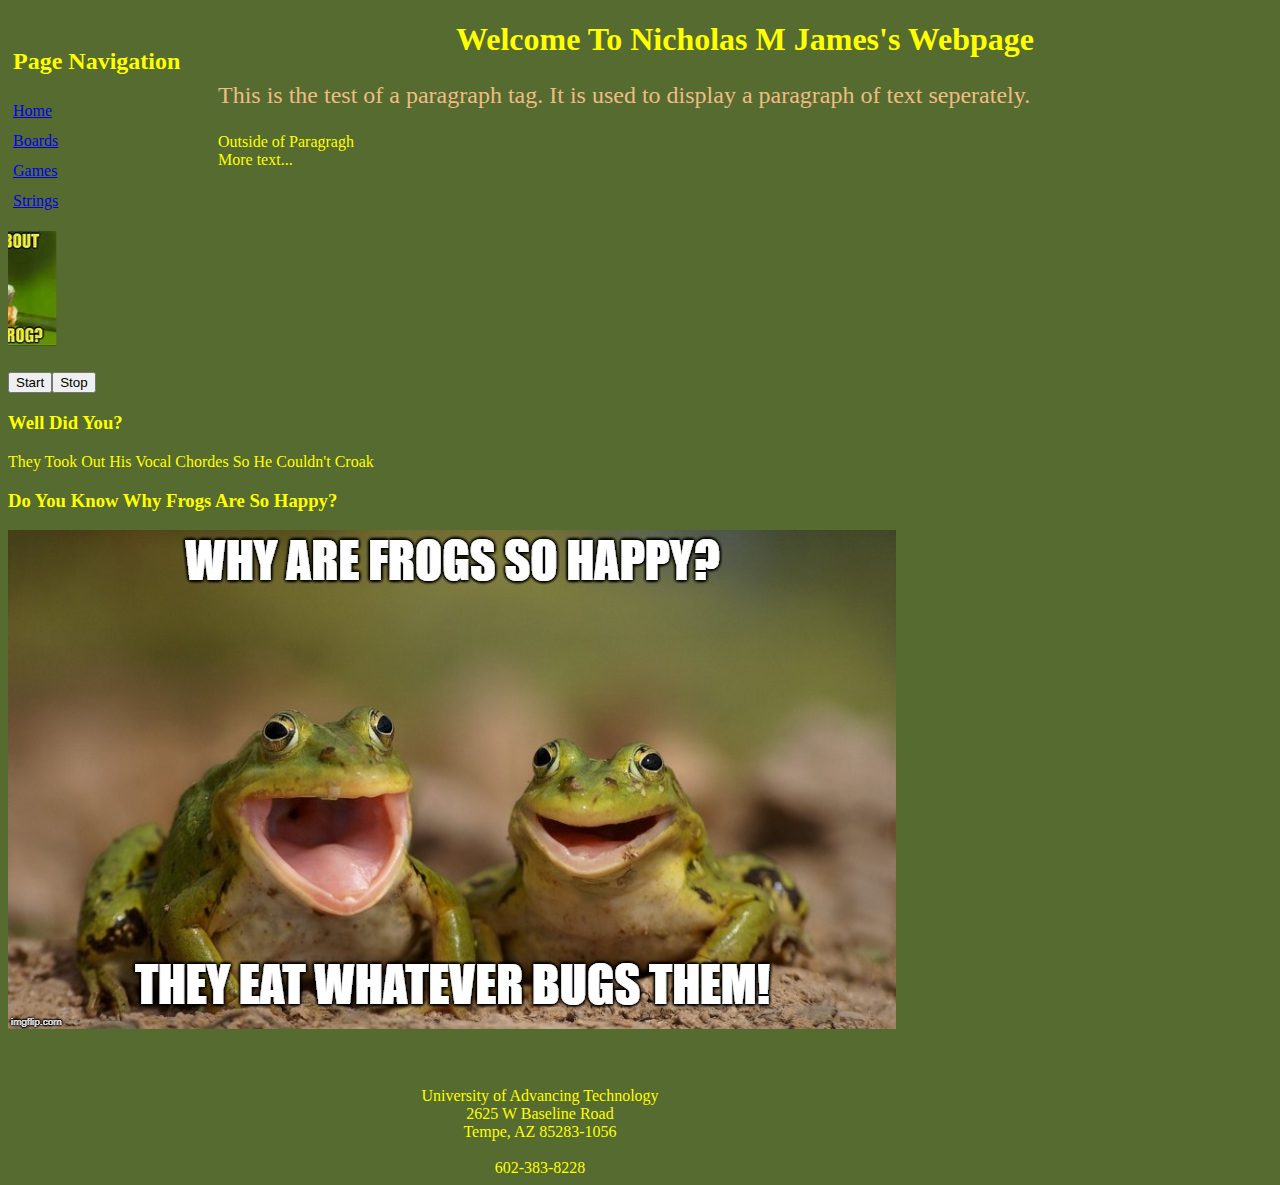
<file: index.html>
<!DOCTYPE html>
<html lang="en">
<!--For Prof. Prater Class CSC 102
    09Oct2023
    
    This is my assignment for week1-1 The Foundation NMJ

    30Oct2023
    
    4.1 Event driven programming
    Add start and stop buttons to start and stop memeImage moving-->

<head>
    <script src="indexCode.js"></script>
    <link rel="stylesheet" href="style.css">
    <meta charset="UTF-8">
    <meta name="viewport" content="width=device-width, initial-scale=1.0">
    <title>Nicholas M James's Website</title>
</head>

<body>
    <script>
        //this is a javascript comment nmj
    </script>
    <nav>
        <h2>
            Page Navigation
        </h2>
        <a href="./index.html">Home</a><br>
        <a href="./boards.html">Boards</a><br>
        <a href="./game.html">Games</a><br>
        <a href="./strings.html">Strings</a><br>
    </nav>
    <header>
        <h1>
            Welcome To Nicholas M James's Webpage
        </h1>
    </header>
    <p class="paraText">
        This is the test of a paragraph tag. It is used to display a paragraph of text seperately.
    </p>

    Outside of Paragragh <br>
    More text...
    <!--marquee to allow movement-->
    <marquee id="myMarquee" direction="right">
        <img id="memImage" src="OIP.jpg">
    </marquee>

    <br>
    <br>


    <!--for event driven programming, assignment 4.2-->
    <button onclick="startFun();" id="startButton">Start</button><button onclick="stopFun();"
        id="stopButton">Stop</button>
    <h3>Well Did You?</h3>
    They Took Out His Vocal Chordes So He Couldn't Croak

    <h3>Do You Know Why Frogs Are So Happy?</h3>

    <img src="whyarefrogssohappy.jpg">
    <br>
    <br>
    <br>
    <br>
    <footer>
        University of Advancing Technology<br>
        2625 W Baseline Road<br>
        Tempe, AZ 85283-1056<br>
        <br>602-383-8228
    </footer>
</body>

</html>
</file>
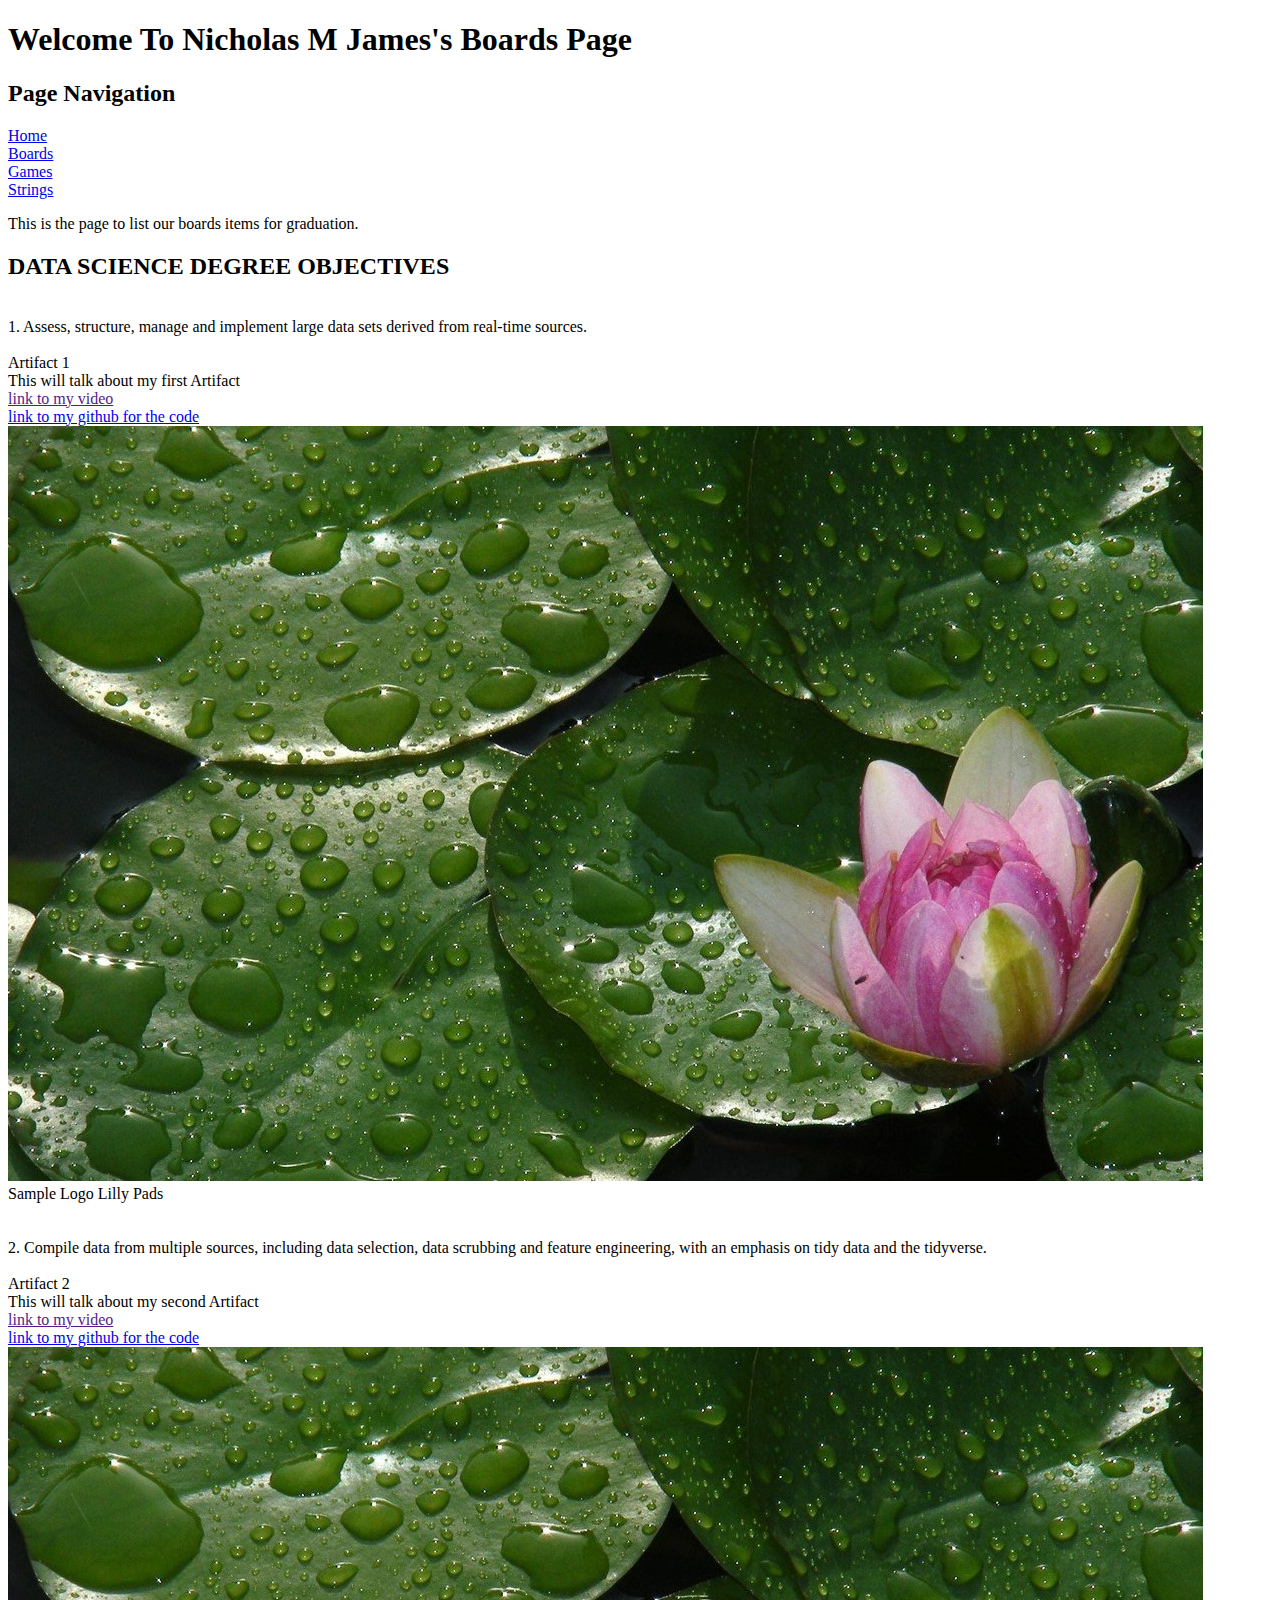
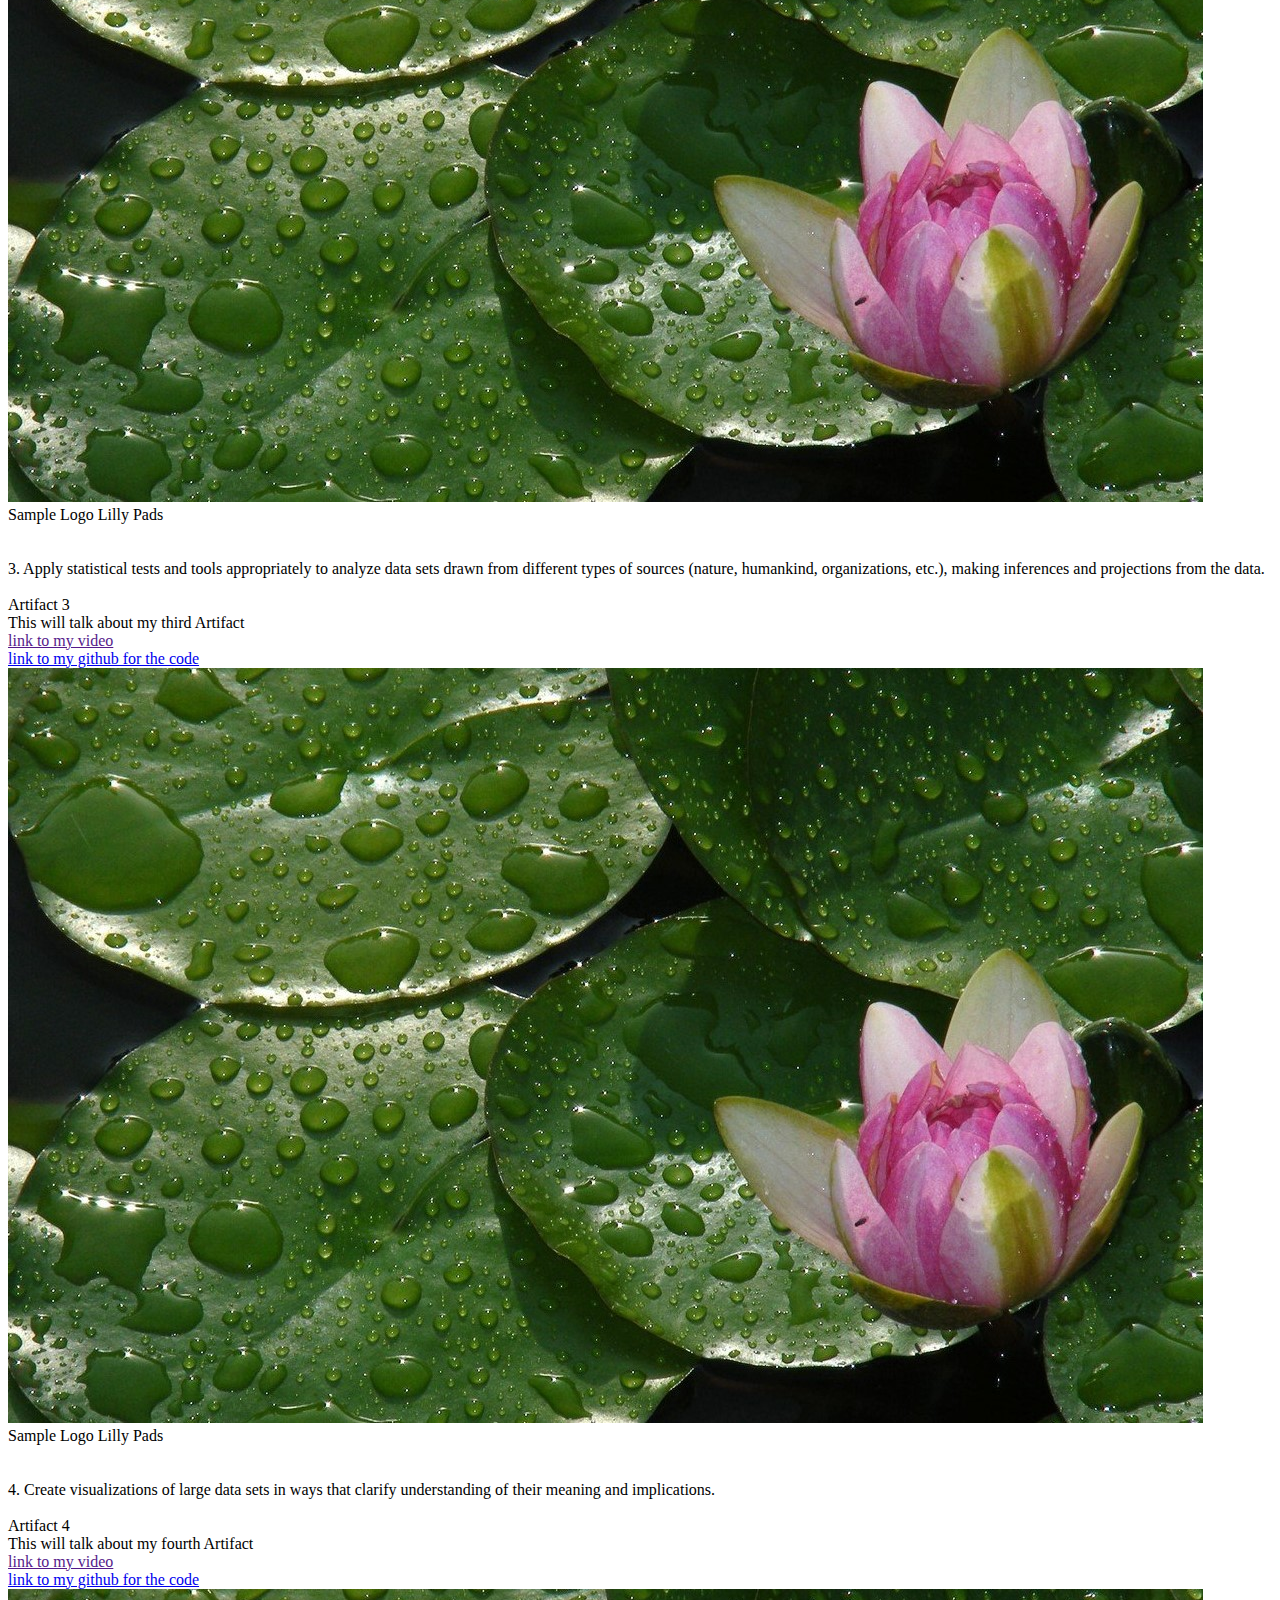
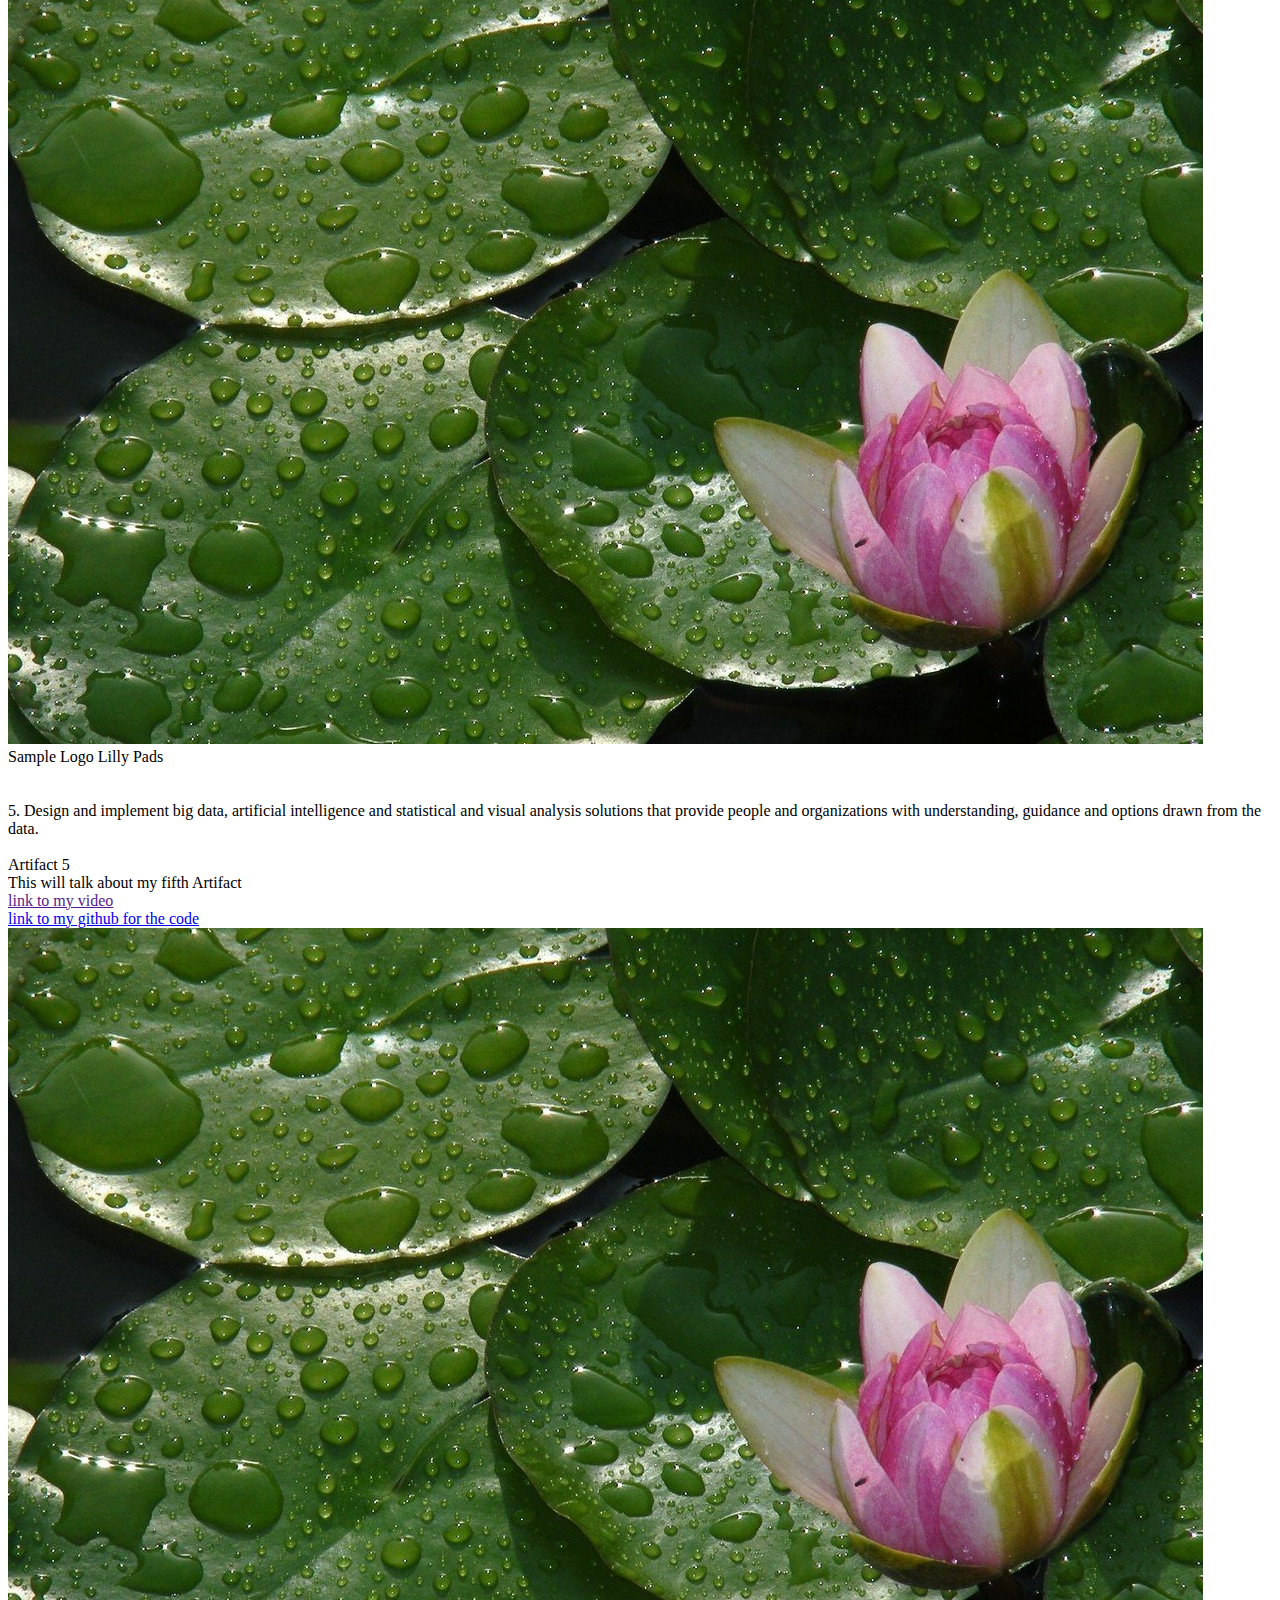
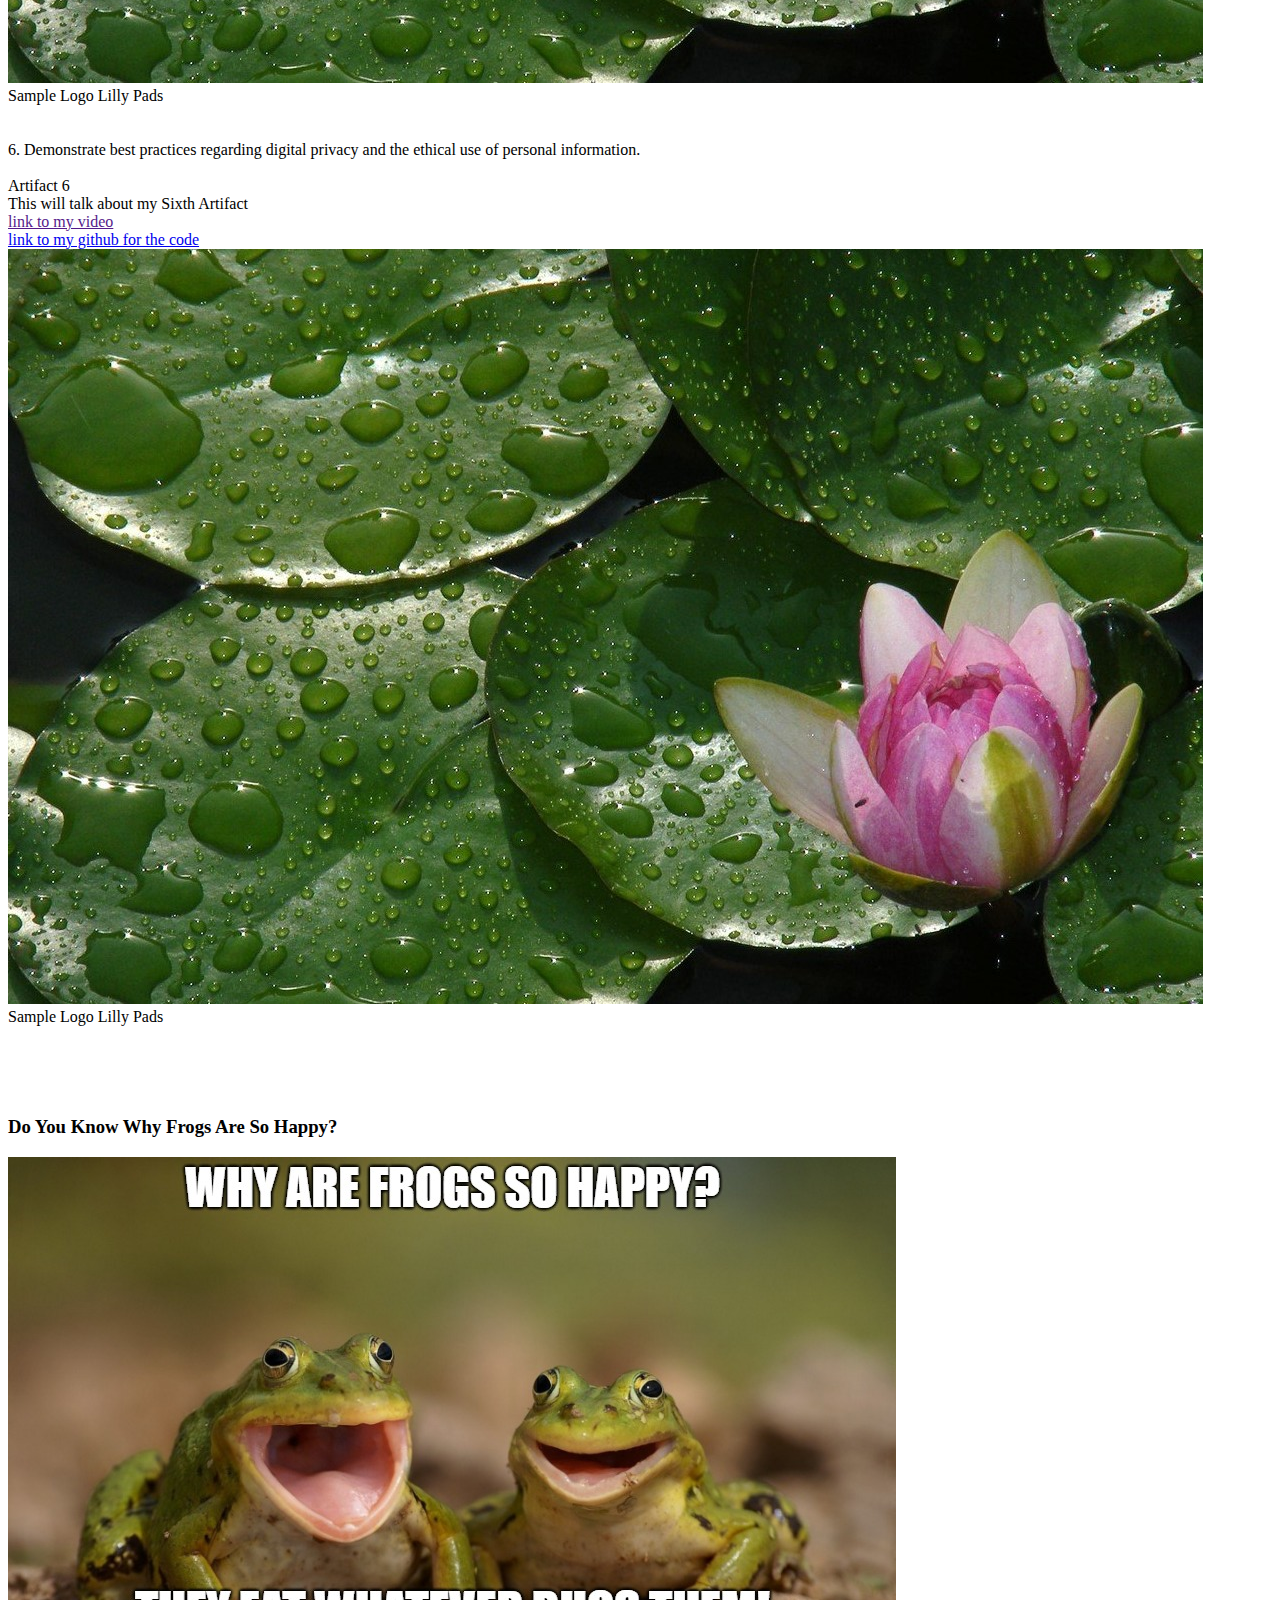
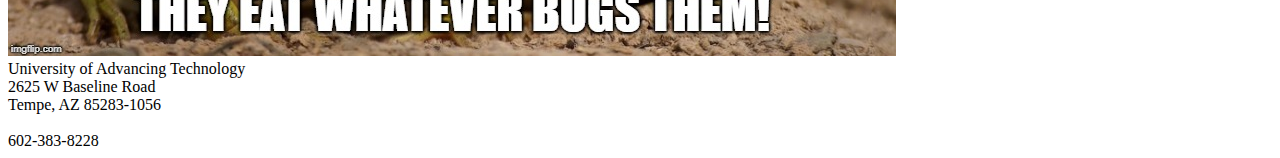
<file: boards.html>
<!DOCTYPE html>
<html lang="en">
<!--For Prof. Prater Class CSC 102
    09Oct2023

This is my assignment for week1-1 The Foundation NMJ-->

<head>
    <meta charset="UTF-8">
    <meta name="viewport" content="width=device-width, initial-scale=1.0">
    <title>Nicholas M James's Boards Page</title>
</head>

<body>
    <script>
        //this is a javascript comment nmj
    </script>
    <header>
        <h1>
            Welcome To Nicholas M James's Boards Page
        </h1>
    </header>
    <nav>
        <h2>
            Page Navigation
        </h2>
        <a href="./index.html">Home</a><br>
        <a href="./boards.html">Boards</a><br>
        <a href="./game.html">Games</a><br>
        <a href="./strings.html">Strings</a><br>
    </nav>
    <p>This is the page to list our boards items for graduation.</p>

    <h2>DATA SCIENCE DEGREE OBJECTIVES</h2><br>
    1. Assess, structure, manage and implement large data sets derived from real-time sources.<br>
    <br><!--Artifact for Objective 1-->
    Artifact 1<br>
    This will talk about my first Artifact<br>
    <a href="">link to my video </a><br><!--link a video-->
    <a href="https://github.com/nmjames86877/CSC102ASSIGNMT">link to my github for the
        code</a><br><!--link my github public repository-->
    <img src="pinkwaterlillywithwaterdroplets.jpg"><br><!--link to picture image source-->
    Sample Logo Lilly Pads<br>
    <br>
    <br>
    2. Compile data from multiple sources, including data selection, data scrubbing and feature engineering, with an
    emphasis
    on tidy data and the tidyverse.<br>
    <br>
    Artifact 2<br><!--Artifact for Objective 2-->
    This will talk about my second Artifact<br>
    <a href="">link to my video </a><br>
    <a href="https://github.com/nmjames86877/CSC102ASSIGNMT">link to my github for the code</a><br>
    <img src="pinkwaterlillywithwaterdroplets.jpg"><br>
    Sample Logo Lilly Pads<br>
    <br>
    <br>
    3. Apply statistical tests and tools appropriately to analyze data sets drawn from different types of sources
    (nature,
    humankind, organizations, etc.), making inferences and projections from the data.<br>
    <br>
    Artifact 3<br><!--Artifact for Objective 3-->
    This will talk about my third Artifact<br>
    <a href="">link to my video </a><br>
    <a href="https://github.com/nmjames86877/CSC102ASSIGNMT">link to my github for the code</a><br>
    <img src="pinkwaterlillywithwaterdroplets.jpg"><br>
    Sample Logo Lilly Pads<br>
    <br>
    <br>
    4. Create visualizations of large data sets in ways that clarify understanding of their meaning and
    implications.<br>
    <br>
    Artifact 4<br><!--Artifact for Objective 4-->
    This will talk about my fourth Artifact<br>
    <a href="">link to my video </a><br>
    <a href="https://github.com/nmjames86877/CSC102ASSIGNMT">link to my github for the code</a><br>
    <img src="pinkwaterlillywithwaterdroplets.jpg"><br>
    Sample Logo Lilly Pads<br>
    <br>
    <br>
    5. Design and implement big data, artificial intelligence and statistical and visual analysis solutions that provide
    people and
    organizations with understanding, guidance and options drawn from the data.<br>
    <br>
    Artifact 5<br><!--Artifact for Objective 5-->
    This will talk about my fifth Artifact<br>
    <a href="">link to my video </a><br>
    <a href="https://github.com/nmjames86877/CSC102ASSIGNMT">link to my github for the code</a><br>
    <img src="pinkwaterlillywithwaterdroplets.jpg"><br>
    Sample Logo Lilly Pads<br>
    <br>
    <br>
    6. Demonstrate best practices regarding digital privacy and the ethical use of personal information.<br>
    <br>
    Artifact 6<br><!--Artifact for Objective 6-->
    This will talk about my Sixth Artifact<br>
    <a href="">link to my video </a><br>
    <a href="https://github.com/nmjames86877/CSC102ASSIGNMT">link to my github for the code</a><br>
    <img src="pinkwaterlillywithwaterdroplets.jpg"><br>
    Sample Logo Lilly Pads<br>
    <br>
    <br>
    <br>
    <br>
    <h3>Do You Know Why Frogs Are So Happy?</h3>

    <img src="whyarefrogssohappy.jpg">
    <footer>
        University of Advancing Technology<br>
        2625 W Baseline Road<br>
        Tempe, AZ 85283-1056<br>
        <br>602-383-8228
    </footer>
</body>

</html>
</file>
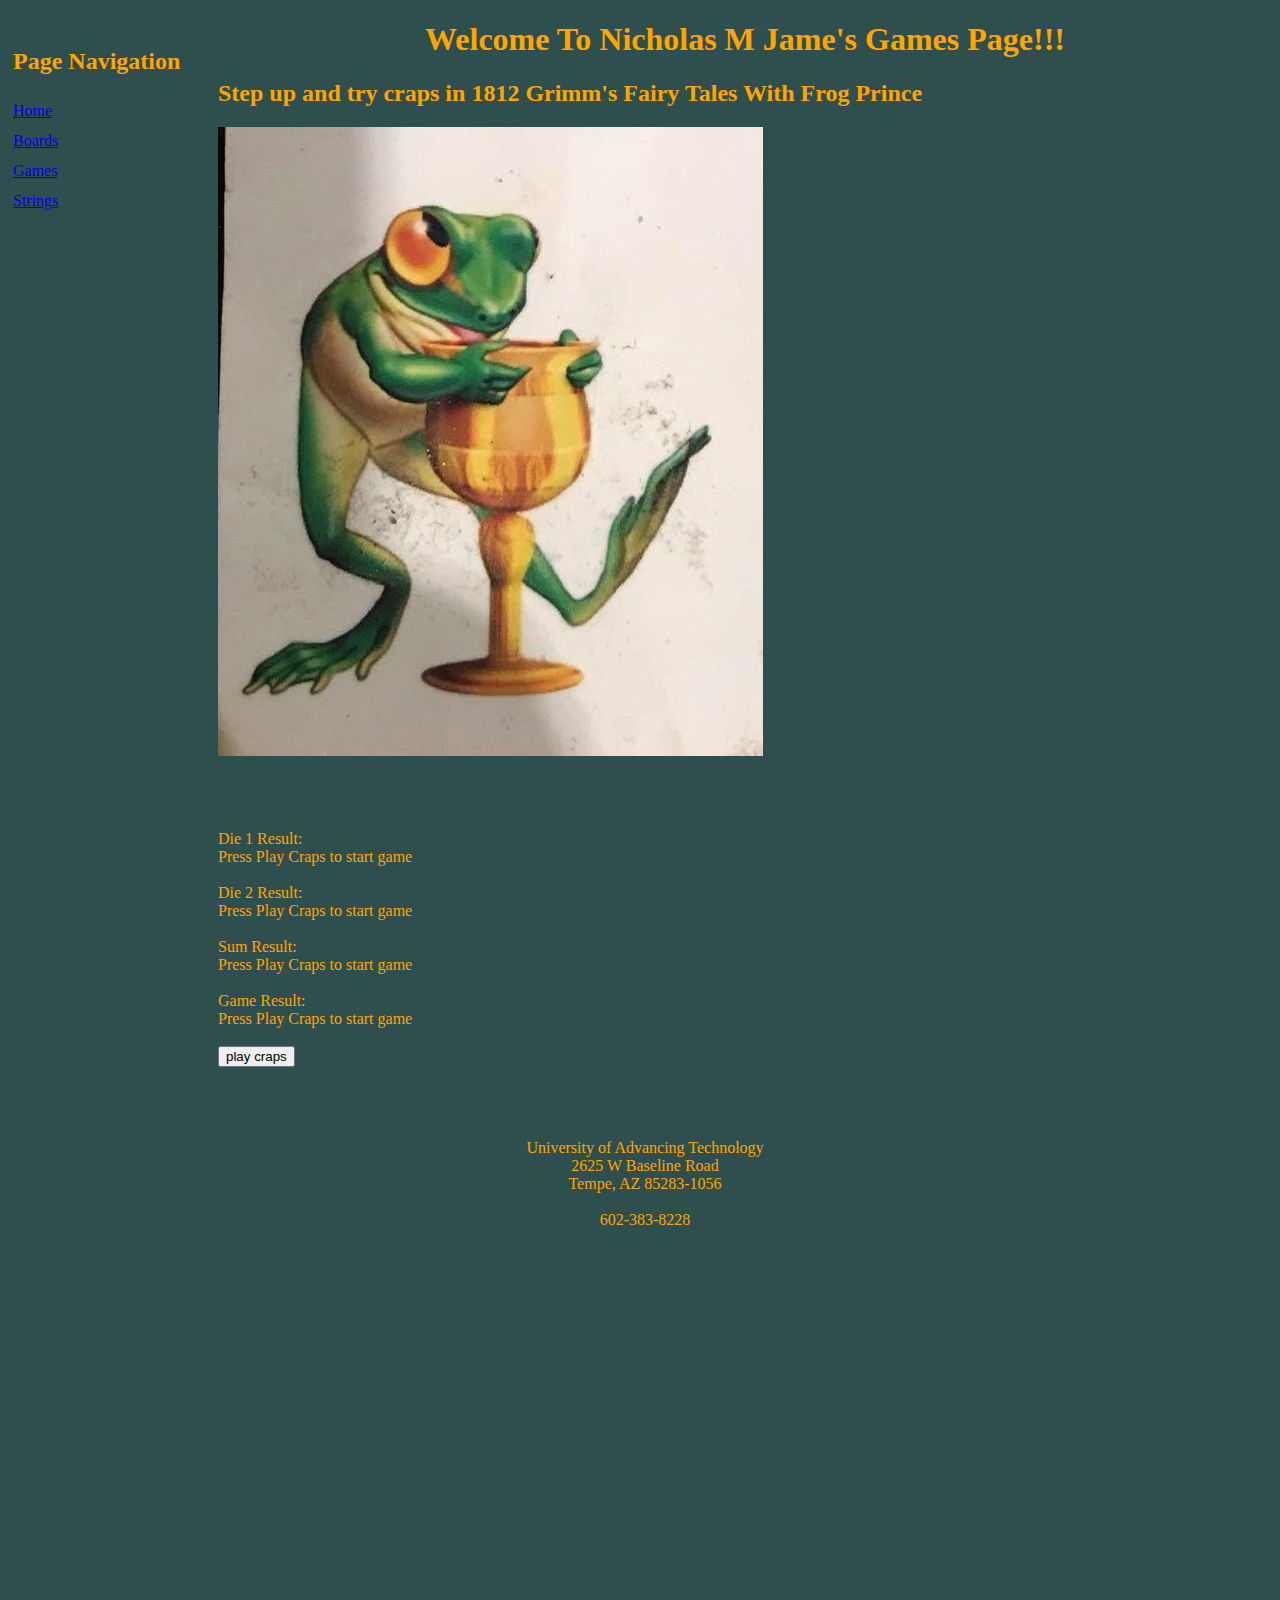
<file: game.html>
<!DOCTYPE html>
<html lang="en">

<head>
    <!--link my js file to the html-->
    <link rel="stylesheet" href="gameStyle.css">
    <script src="gameCode.js"></script>
    <meta charset="UTF-8">
    <meta name="viewport" content="width=device-width, initial-scale=1.0">
    <!--set the title for the page-->
    <title>Nicholas M James's Games Page</title>
</head>

<body>
    <nav>
        <h2>
            Page Navigation
        </h2>
        <a href="./index.html">Home</a><br>
        <a href="./boards.html">Boards</a><br>
        <a href="./game.html">Games</a><br>
        <a href="./strings.html">Strings</a><br>
    </nav>
    <header>
    <h1>Welcome To Nicholas M Jame's Games Page!!!</h1>
    </header>

    <h2>Step up and try craps in 1812 Grimm's Fairy Tales With Frog Prince</h2>
    <!--image source for picture of my frog with a goblet-->
    <p><img src="gobletmyfrgprnztatoos.jpg"></p>
    <br>
    <br>
    <br>
    <!--area to display die 1 result-->
    Die 1 Result: <div id="die1Res">Press Play Craps to start game</div><br>
    <!--area to display die 2 resluts-->
    Die 2 Result: <div id="die2Res">Press Play Craps to start game</div><br>
    <!--area to display sum of die1 and die 2-->
    Sum Result: <div id="sumRes">Press Play Craps to start game</div><br>
    <!--area to display message game result-->
    Game Result: <div id="gameRes">Press Play Craps to start game</div><br>

    <!--Button to start playing craps-->
    <button onclick="playCraps();">play craps</button><br>
    <br>
    <br>
    <br>
    <br>
    <footer>
        University of Advancing Technology<br>
        2625 W Baseline Road<br>
        Tempe, AZ 85283-1056<br>
        <br>602-383-8228
    </footer>
</body>

</html>
</file>
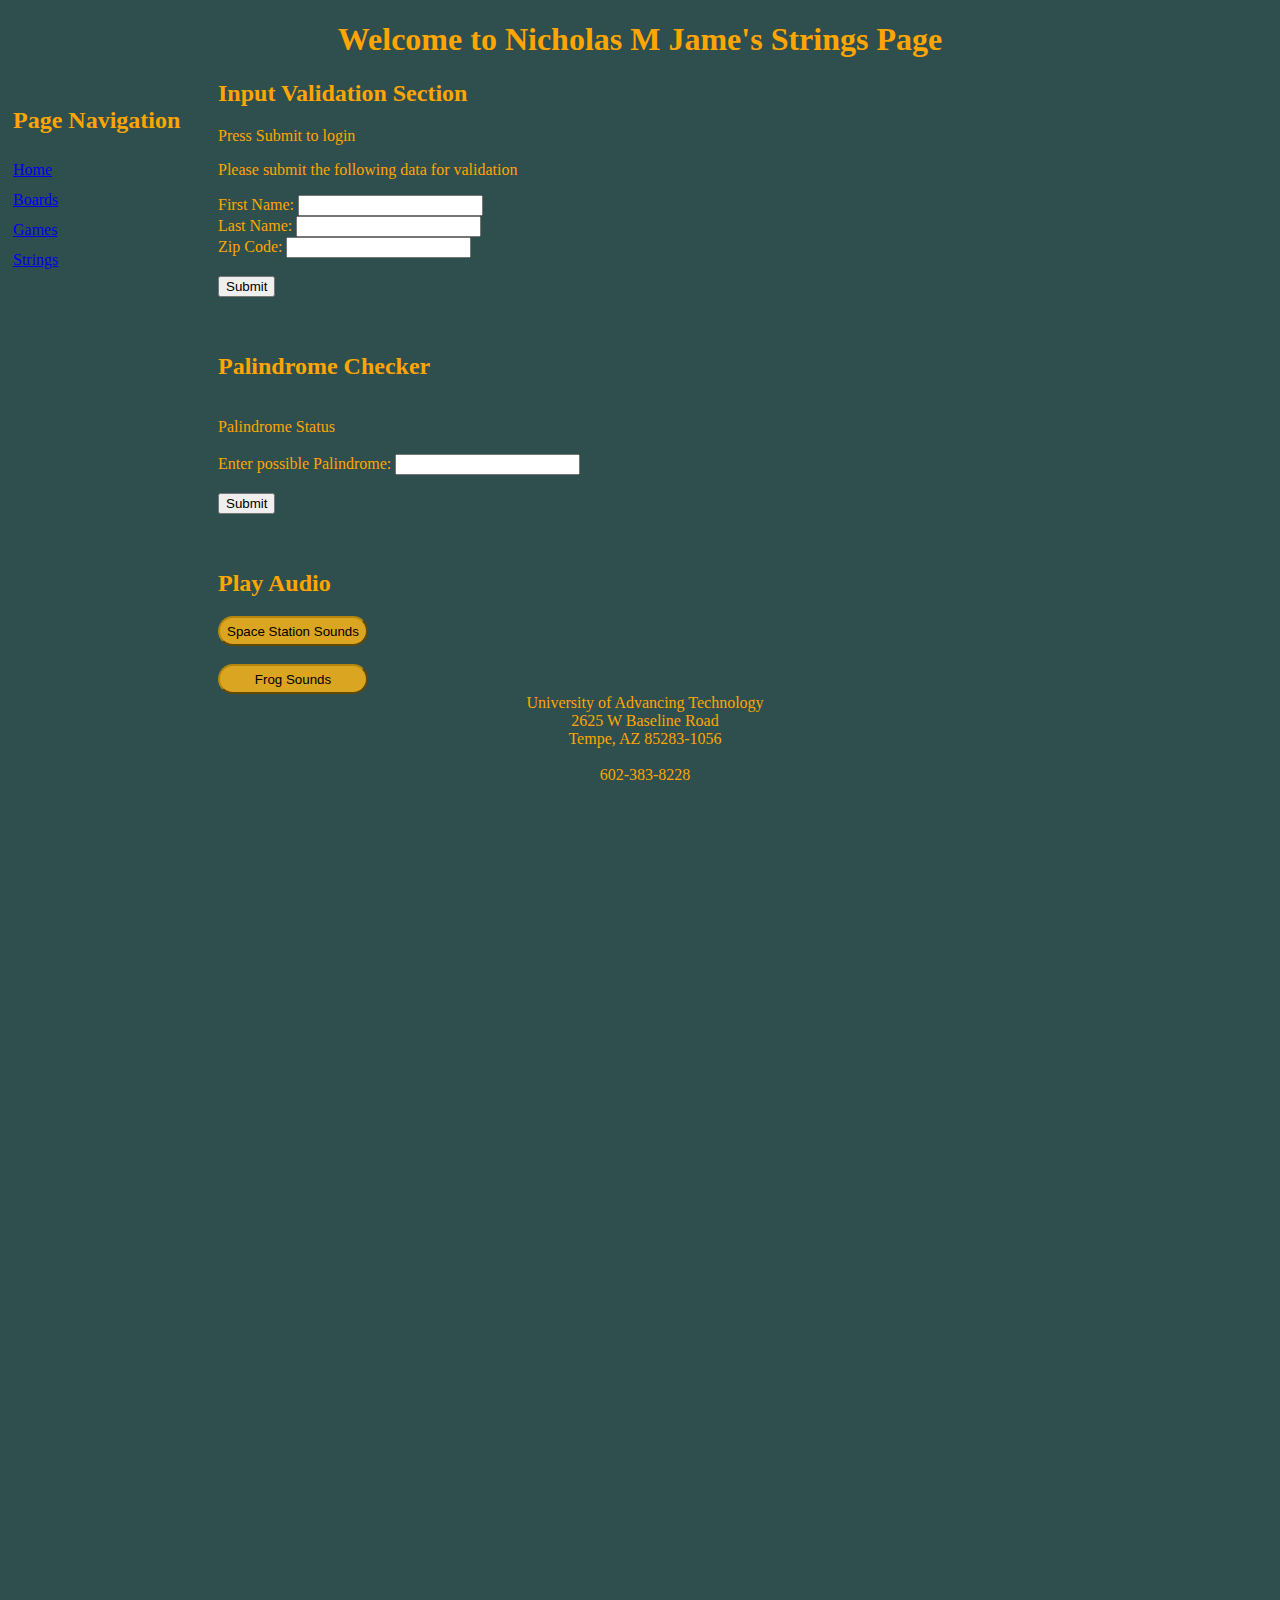
<file: strings.html>
<!DOCTYPE html>
<html lang="en">
<!--This is for week 3 of CSC102
    We will make a input validation form and a pallindrome checker
    Nicholas M James
    njames86877@uat.edu
    23Oct2023

    30Oct2023
    Setting up page to play audio clip of the international space station
-->


<head>
    <script src="stringsCode.js"></script>
    <link rel="stylesheet" href="stringsStyle.css">
    <meta charset="UTF-8">
    <meta name="viewport" content="width=device-width, initial-scale=1.0">
    <title>Nicholas Jame's Inupt Validation Page</title>
</head>

<body>
    <header>
        <h1>Welcome to Nicholas M Jame's Strings Page</h1>
    </header>
    <nav>
        <h2>
            Page Navigation
        </h2>
        <a href="./index.html">Home</a><br>
        <a href="./boards.html">Boards</a><br>
        <a href="./game.html">Games</a><br>
        <a href="./strings.html">Strings</a><br>
    </nav>
    <h2>Input Validation Section</h2>
    <div id="loginStatus">Press Submit to login</div>
    <p>Please submit the following data for validation</p>
    <form id="creditSubmit" onsubmit="return false">
        First Name: <input type="text" id="fName"><br>
        Last Name: <input type="text" id="lName"><br>
        Zip Code: <input type="text" id="zipCode"><br>
        <br>
        <input type="submit" onclick="checkCreds();">
    </form>
    <br>
    <br>
    <h2>Palindrome Checker</h2>
    <br>
    <div id="palinStatus">Palindrome Status</div>
    <br>
    <form id="palinSubmit" onsubmit="return false">
        Enter possible Palindrome: <input type="text" id="palinInput">
        <br>
        <br>
        <input type="Submit" onclick="checkPalin();">
    </form>
    <br>
    <br>
    <!--Section to play audio-->
    <h2>Play Audio</h2>
    <!--creation of class to reference object for styling by css-->
    <button class="largeButton" onclick="playStation();">Space Station Sounds</button>
    <br>
    <br>
    <button class="largeButton" onclick="playFrog();">Frog Sounds</button>
    <br>
    <footer>
        University of Advancing Technology<br>
        2625 W Baseline Road<br>
        Tempe, AZ 85283-1056<br>
        <br>602-383-8228
    </footer>
</body>

</html>
</file>
<file: style.css>
body {
    background-color: darkolivegreen;
    color: yellow;
}

nav {
    height: 200px;
    width: 200px;
    float: left;
    padding: 5px;
    line-height: 30px;
}

footer {
    text-align: center;
    margin-right: 200px;

}

#memeImage {
    margin-right: 200px;
    text-align: center;
    ;
}

header {
    text-align: center;
}

.paraText {
    color: rgb(238, 189, 130);
    font-size: x-large;
}
</file>
<file: gameStyle.css>
body{
    background-color: darkslategrey;
    color: orange;
}

nav{
    height: 6000px;
    width: 200px;
    float: left;
    padding: 5px;
    line-height: 30px;
}

footer{
    text-align: center;
    margin-right: 200px;
    
}

header{
    text-align: center;;
}
</file>
<file: stringsStyle.css>
body {
    background-color: darkslategrey;
    color: orange;
}

nav {
    height: 6000px;
    width: 200px;
    float: left;
    padding: 5px;
    line-height: 30px;
}

footer {
    text-align: center;
    margin-right: 200px;

}

header {
    text-align: center;
    ;
}

.largeButton {
    width: 150px;
    height: 30px;
    background-color: goldenrod;
    border-radius: 15px;
    border-color: darkgoldenrod;

}
</file>
